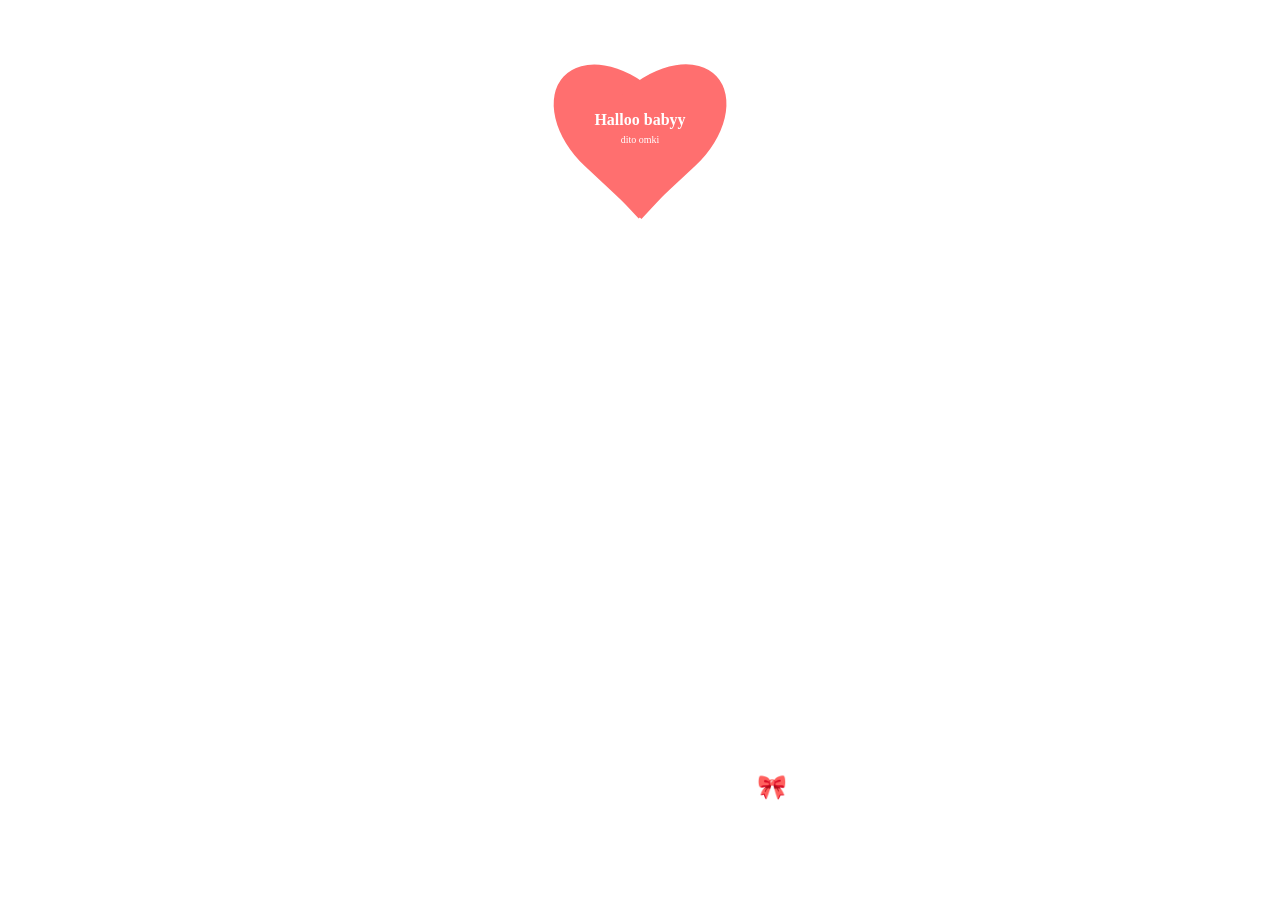
<file: index.html>
<!DOCTYPE html>
<html lang="en">
  <head>
    <meta charset="UTF-8" />
    <meta name="viewport" content="width=device-width, initial-scale=1.0" />
    <title>sohi</title>
    <link rel="stylesheet" href="style.css" />
  </head>
  <body>
    <section id="home" class="home">
      <div class="home_section"></div>
      <div id="container">
        <div class="left"></div>
        <div class="right"></div>
        <a href="message.html"
          ><p>
            Halloo babyy <br />

            <span>dito omki</span>
          </p></a
        >
      </div>
      <h1><span>I&nbsp;</span><span>You</span></h1>
      <h2>
        I have Something for you 🎀<br />
        Please Hover on Above Text And click on Heart
      </h2>
    </section>
  </body>
</html>
</file>
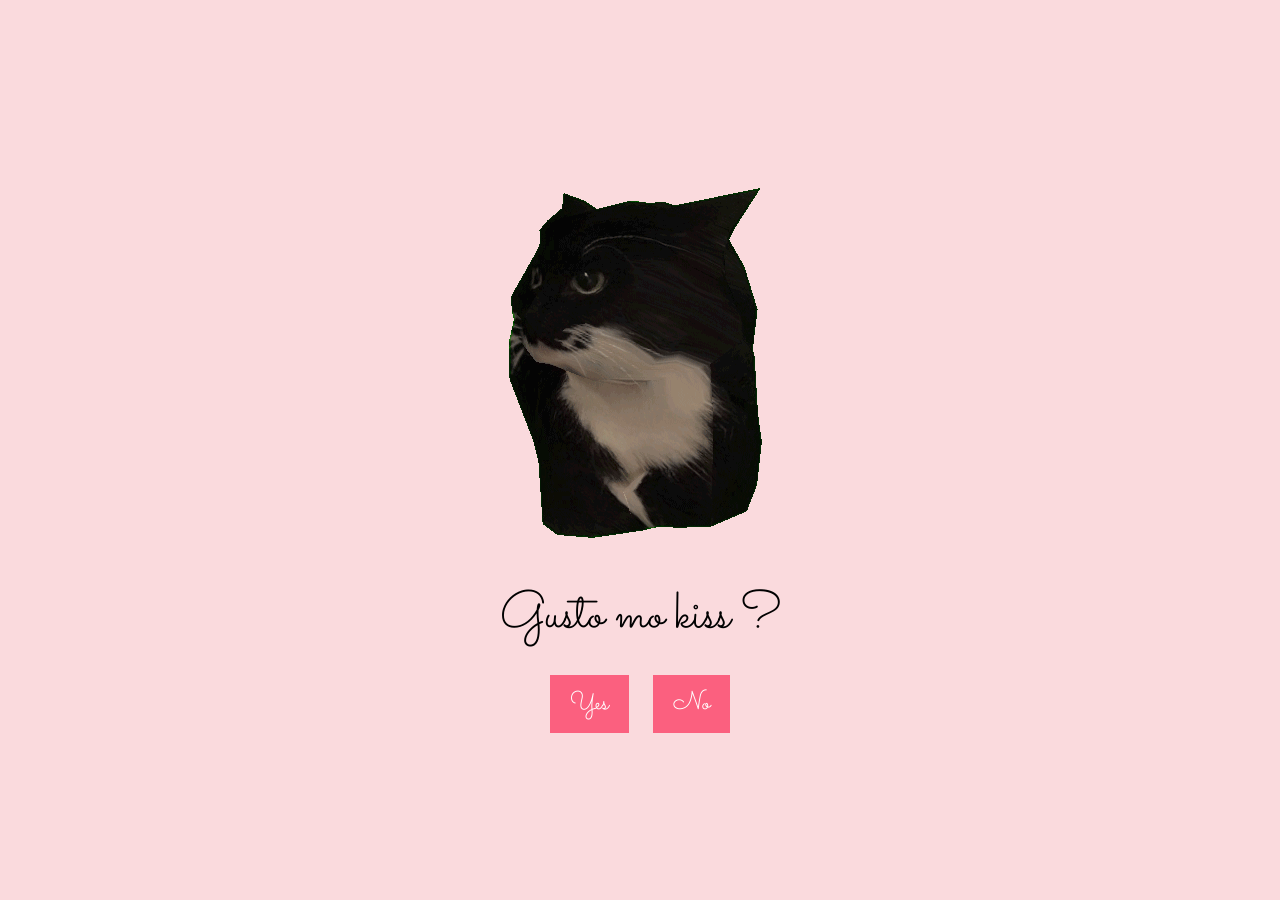
<file: kiss.html>
<!DOCTYPE html>
<html lang="en">
  <head>
    <meta charset="UTF-8" />
    <meta name="viewport" content="width=device-width, initial-scale=1.0" />
    <title>sohi</title>
    <link
      rel="stylesheet"
      href="https://fonts.googleapis.com/css2?family=Sacramento&display=swap"
    />
    <link rel="stylesheet" href="new.css" />
    <!-- Link to external stylesheet -->
  </head>
  <body>
    <div id="container">
      <div id="image-container"></div>
      <!-- Container for displaying images -->
      <div id="text-container">
        <div id="question">Gusto mo kiss ?</div>
        <!-- Question -->
        <div id="options">
          <button id="yes-button" onclick="selectOption('yes')">Yes</button>
          <!-- Yes button -->
          <button id="no-button" onclick="selectOption('no')">No</button>
          <!-- No button -->
        </div>
      </div>
    </div>

    <script src="mwa.js"></script>
    <!-- Link to external JavaScript file -->
  </body>
</html>
</file>
<file: style.css>
* {
  margin: 0;
  padding: 0;
  box-sizing: border-box;
}

#home {
  width: 100%;
  height: 100vh;
  background-image: url(https://i.pinimg.com/736x/f0/ce/5a/f0ce5adc4698ea255ca577ded993bab4.jpg);
  background-repeat: no-repeat;
  background-size: cover;

  background-position: center;
  background-color: rgba(255, 255, 255, 0.16);
  background-blend-mode: overlay;
  display: flex;
  justify-content: center;
  align-items: center;
  background-attachment: fixed;

  animation-name: bg-change;
  animation-duration: 15s;
  animation-timing-function: linear;
  animation-direction: alternate;
  animation-iteration-count: infinite;

  overflow: hidden;
}

@keyframes bg-change {
  from {
    background-image: url(https://i.pinimg.com/736x/f0/ce/5a/f0ce5adc4698ea255ca577ded993bab4.jpg);
  }

  to {
    background-image: url(https://i.pinimg.com/736x/f0/ce/5a/f0ce5adc4698ea255ca577ded993bab4.jpg);
  }
}

.home_section {
  width: 80%;
  min-height: 400px;
  display: flex;
  justify-content: center;
  align-items: center;
  padding: 10px;
}

/**************/

#container {
  width: 30vw;
  aspect-ratio: 1;
  display: flex;
  align-items: center;
  justify-content: center;
  animation: Beat 2s ease infinite alternate;

  position: absolute;
  left: 35%;
  top: -7%;
}

#container a {
  position: absolute;
  text-decoration: none;
  color: white;
  text-align: center;
  font-weight: 700;
  font-family: cursive;
}

#container span {
  color: rgb(255, 255, 255);
  font-weight: 300;
  font-size: 10px;
  padding-top: 100px;
}

.left {
  background-color: rgb(255, 111, 111);
  height: 12vw;
  aspect-ratio: 1/1.5;
  border-radius: 50% 50% 0% 0%;
  rotate: -47deg;
  translate: 30%;
}

.right {
  background-color: rgb(255, 111, 111);
  height: 12vw;
  aspect-ratio: 1/1.5;
  border-radius: 50% 50% 0% 0%;
  rotate: 47deg;
  translate: -30%;
}

@keyframes Beat {
  0% {
    transform: scale(120%);
    filter: drop-shadow(10px 10px 6px #f00606);
  }

  40% {
    transform: scale(100%);
    filter: drop-shadow(10px 10px 60px #f00606);
  }

  100% {
    transform: scale(120%);
    filter: drop-shadow(10px 10px 90px #f00606);
  }
}

h2 {
  position: absolute;
  color: rgb(255, 255, 255);
  font-family: cursive;
  font-weight: 900;
  white-space: nowrap;
  bottom: 8%;
  text-align: center;
  animation: flicker 0.5s ease-in-out infinite alternate;
}

@keyframes flicker {
  0% {
    opacity: 0.8;
    text-shadow: 2px 2px 10px rgb(0, 0, 0);
  }

  100% {
    opacity: 1;
    text-shadow: 2px 2px 20px rgb(255, 0, 0);
  }
}

h1 {
  color: #ffffff;
  font-size: 50px;
  font-weight: bold;
  font-family: cursive;
  letter-spacing: 7px;
  cursor: pointer;
  position: absolute;
  bottom: 30%;
}

h1 span {
  transition: 0.2s linear;
}

h1:hover span:nth-child(1) {
  margin-right: 5px;
}

h1:hover span:nth-child(1):after {
  content: "💗";
}

h1:hover span:nth-child(2) {
  margin-left: 30px;
}

h1:hover span {
  color: #fff;
  text-shadow: 0 0 10px #da2626, 0 0 20px #e74343, 0 0 40px #fff;
}

@media only screen and (min-device-width: 320px) and (max-device-width: 480px) {

  h2,
  p {
    font-size: 10px;
  }

  .left {
    height: 22vw;
  }

  .right {
    height: 22vw;
  }
}
</file>
<file: new.css>
/* style.css */

body {
  font-family: Arial, sans-serif;
  /* Fallback font family */
  text-align: center;
  /* Center-align text */
  margin: 0;
  /* Remove default margin */
  background-color: #FADADD;
  /* Set background color to light pink */
}

#container {
  display: flex;
  /* Use flexbox layout */
  flex-direction: column;
  /* Stack elements vertically */
  align-items: center;
  /* Center-align items horizontally */
  justify-content: center;
  /* Center-align items vertically */
  height: 100vh;
  /* Make the container full viewport height */
}

#image-container {
  /* This container will hold the images */
}

#question {
  font-family: 'Sacramento', cursive;
  /* Apply Sacramento font to the question */
  font-size: 52px;
  /* Set font size for the question */
}

#options {
  margin-top: 20px;
  /* Add space above the options */
}

button {
  padding: 10px 20px;
  /* Set padding for buttons */
  margin: 0 10px;
  /* Set margin around buttons */
  font-size: 26px;
  /* Set font size for buttons */
  font-family: 'Sacramento', cursive;
  /* Apply Sacramento font to the options */
  background-color: #FB607F;
  /* Set button background color */
  color: white;
  /* Set text color to white */
  border: none;
  /* Remove button border */
  cursor: pointer;
  /* Set cursor to pointer on hover */
}
</file>
